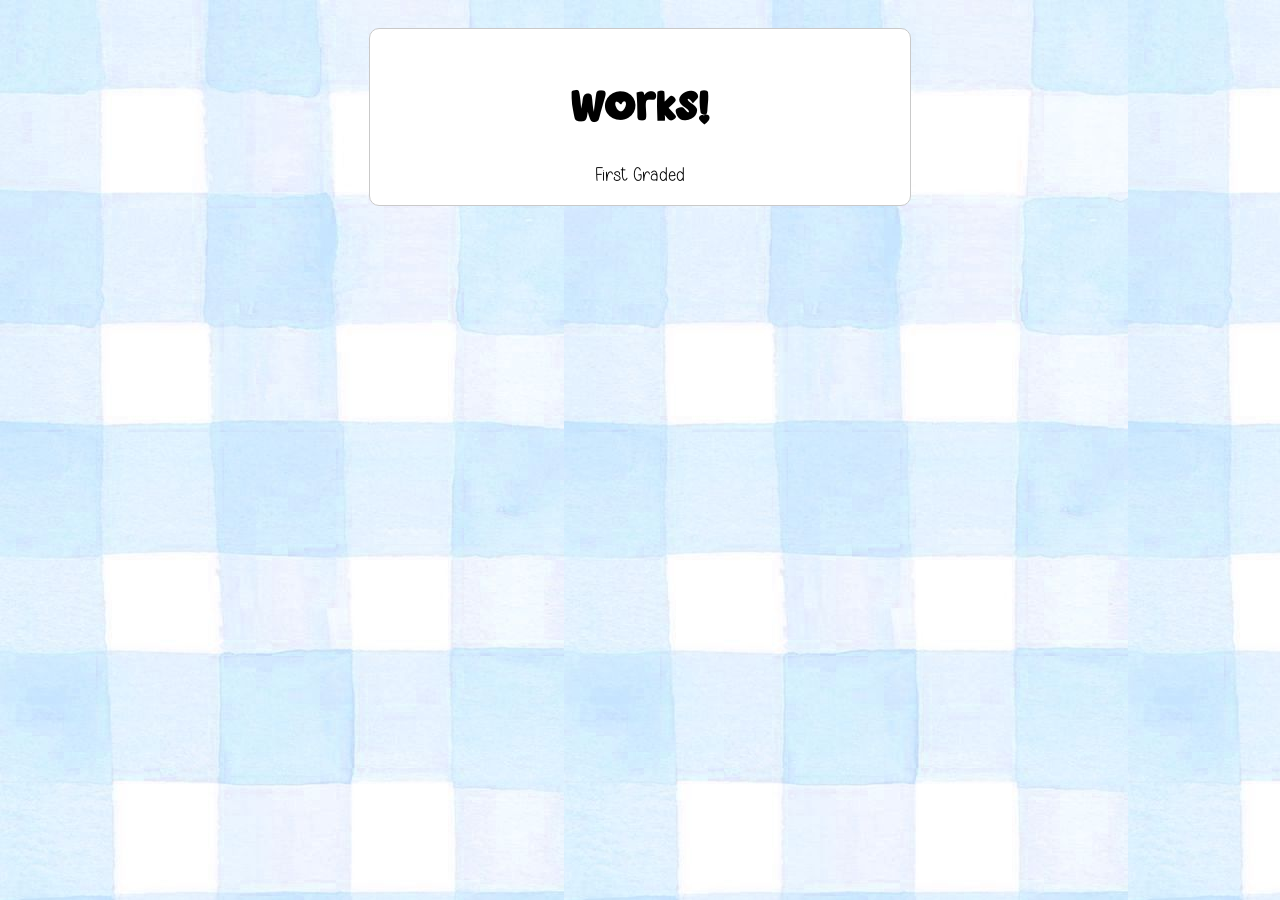
<file: index.html>
<!DOCTYPE html>
<head>
    <meta charset="UTF-8">
    <meta name="viewport" content="width=device-width, initial-scale=1.0">

    <link rel="stylesheet" href="stylesheet.css">
    <title>Quarter 4</title>
    <link rel="icon" type="image/ico" href="images/home.ico">

    <style>
        body {
            display: flex;
            align-items: center;
            justify-content: center;
            background-image: url("images/plaidBackground.jpg")
        }

        div {
            position: relative;
            width: 500px;
            margin: 20px;
            border: rgb(201, 201, 201) solid 1px;
            background-color: white;
            padding: 20px;
            border-radius: 10px;
            text-align: center;
        }

        h2 {
            font-family: "pinlock";
            font-size: 40px;
        }

        a {
            font-family: "simple";
            text-decoration: solid;
            font-size: 20px;
            margin: 10px;
            color: black;
        }
    </style>
</head>

<body>
    <div>
        <h2>Works!</h2>
        <a href="Q41GBeCastillo.html">First Graded</a>
    </div>
</body>
</file>
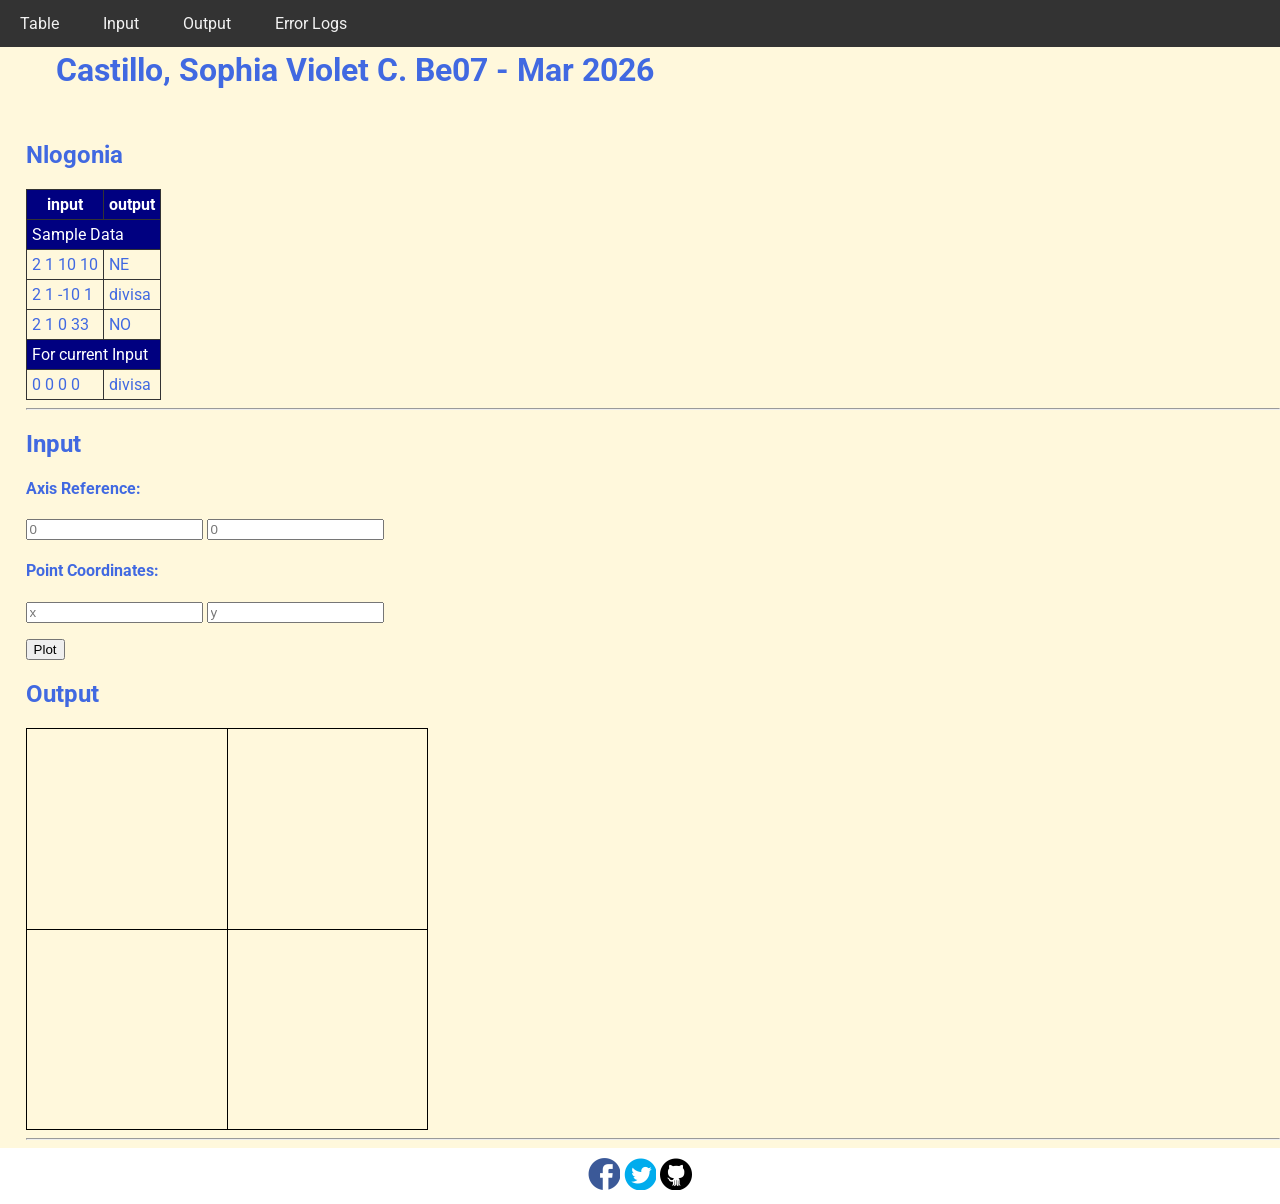
<file: 3rd Graded/index.html>
<!DOCTYPE html>
<html>
<head>
  <meta charset="utf-8">
  <meta name="viewport" content="width=device-width">
  <!-- change the authors name to both your names-->
  <meta name="author" content="Castillo, Sophia Violet C.">
  <meta name="description" content="testing and debugging">
  <meta name="keywords" content="testing and debugging">
  <title>CS 3 </title>
  <link href="style.css" rel="stylesheet" type="text/css" />
  <link rel="preconnect" href="https://fonts.googleapis.com">
  <link rel="preconnect" href="https://fonts.gstatic.com" crossorigin>
  <link href="https://fonts.googleapis.com/css2?family=Open+Sans&family=Poppins:wght@300&family=Roboto&display=swap" rel="stylesheet">
  <link rel="icon" type="image/x-icon" href="images/favicon.ico">
</head>

<body>
  <header>
    <nav>
      <a href="#start">Table</a>
      <a href="#input">Input</a>
      <a href="#output">Output</a>
      <a href="errorlogs.html">Error Logs</a>
    </nav>
    
    <h1 style="padding: 30px">Castillo, Sophia Violet C. Be07 - Mar 2026 </h1>
    <h2 id="start"> Nlogonia </h2>
  </header>

  <section id="table">
    <table> 
      <tr class="rColor">
        <th> input </th> <th> output</th>
      </tr>
      <tr class="rColor"> 
        <td colspan="2"> Sample Data</td>
      </tr>
      <tr> 
        <td> 2 1 10 10 </td> <td> NE</td>
      </tr>
      <tr> 
        <td> 2 1 -10 1 </td> <td> divisa</td>
      </tr>
      <tr> 
        <td> 2 1 0 33 </td> <td> NO </td>
      </tr>
      <tr  class="rColor"> 
        <td colspan="2"> For current Input</td>
      </tr>
      <tr> 
        <td id="in1"> 0 0 0 0 </td> <td id="out1"> divisa </td>
      </tr>
    </table>
    <hr>
  </section>
  
  <section id="input">
    <h2> Input </h2>
  
    <h4>Axis Reference:</h4>
    <p>
      <input type="number" id="x0" placeholder="0">
      <input type="number" id="y0" placeholder="0">
    </p>
    
    <h4>Point Coordinates:</h4>
    <p>
      <input type="number" id="x" placeholder="x"> 
      <input type="number" id="y" placeholder="y">
    </p>
    <button onclick="plotPoint(Number(x0.value),Number(y0.value),Number(x.value), Number(y.value))"> Plot </button>
  </section>
  
  <section id="output">
    <h2 id="output"> Output </h2>
  
    <div id="coordinatePlane">
        <div id="xAxis" class="axis"></div>
        <div id="yAxis" class="axis"></div>
    </div>
    <hr>
  </section>
  
  <!--- anchors for socmed site are done with image sprites -->
  <footer>
    <a href="https://facebook.com"> 
    <div class="icon facebook"></div>
    </a>
    <a href="https://twitter.com">
    <div class="icon twitter"></div>
    </a>
    <a href="https://github.com">
    <div class="icon github"></div>
    </a>
  </footer>
  <script defer src="script.js"></script>
</body>

</html>
</file>
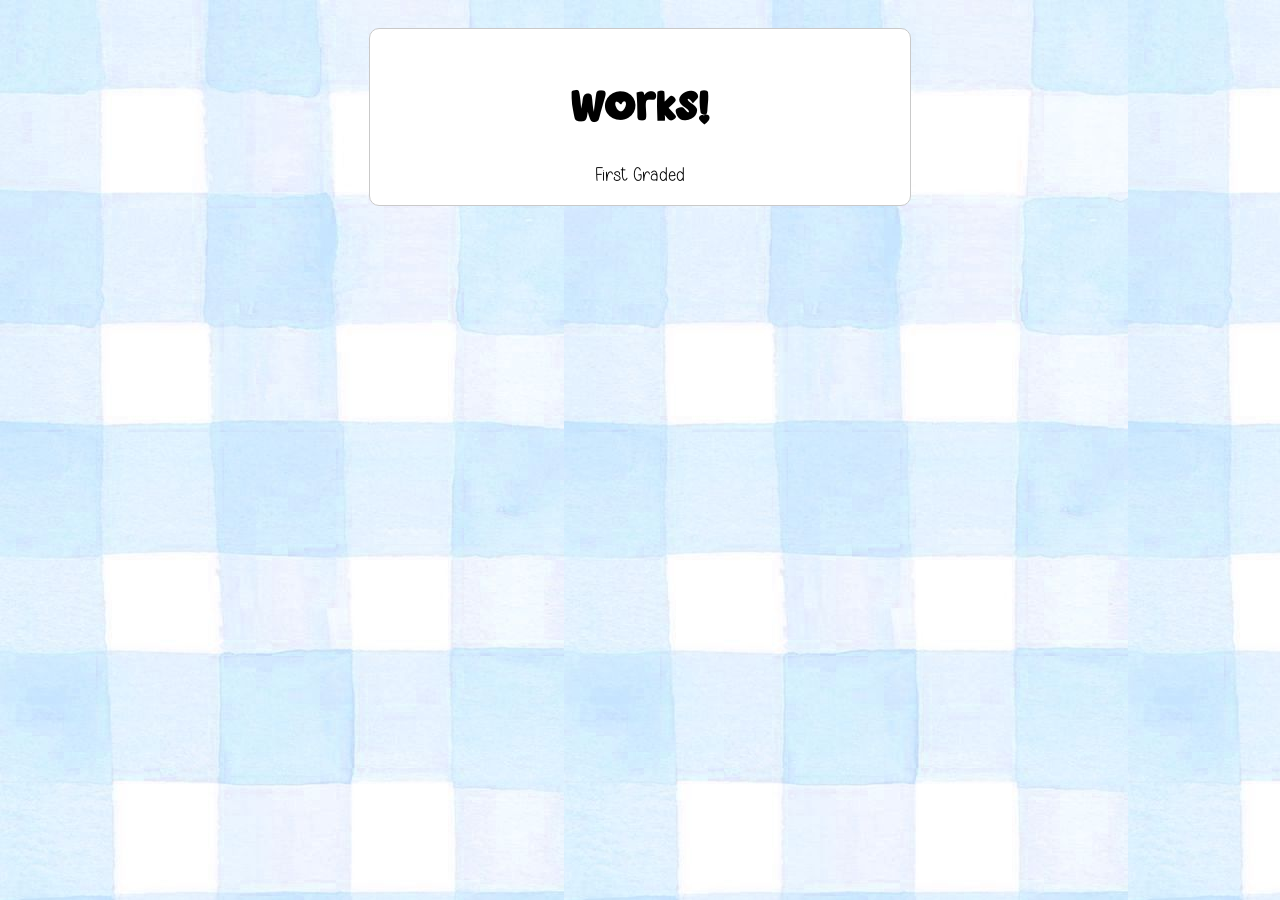
<file: public/index.html>
<!DOCTYPE html>
<head>
    <meta charset="UTF-8">
    <meta name="viewport" content="width=device-width, initial-scale=1.0">

    <link rel="stylesheet" href="stylesheet.css">
    <title>Quarter 4</title>

    <style>
        body {
            display: flex;
            align-items: center;
            justify-content: center;
            background-image: url("images/plaidBackground.jpg")
        }

        div {
            position: relative;
            width: 500px;
            margin: 20px;
            border: rgb(201, 201, 201) solid 1px;
            background-color: white;
            padding: 20px;
            border-radius: 10px;
            text-align: center;
        }

        h2 {
            font-family: "pinlock";
            font-size: 40px;
        }

        a {
            font-family: "simple";
            text-decoration: solid;
            font-size: 20px;
            margin: 10px;
            color: black;
        }
    </style>
</head>

<body>
    <div>
        <h2>Works!</h2>
        <a href="Q41GBeCastillo.html">First Graded</a>
    </div>
</body>
</file>
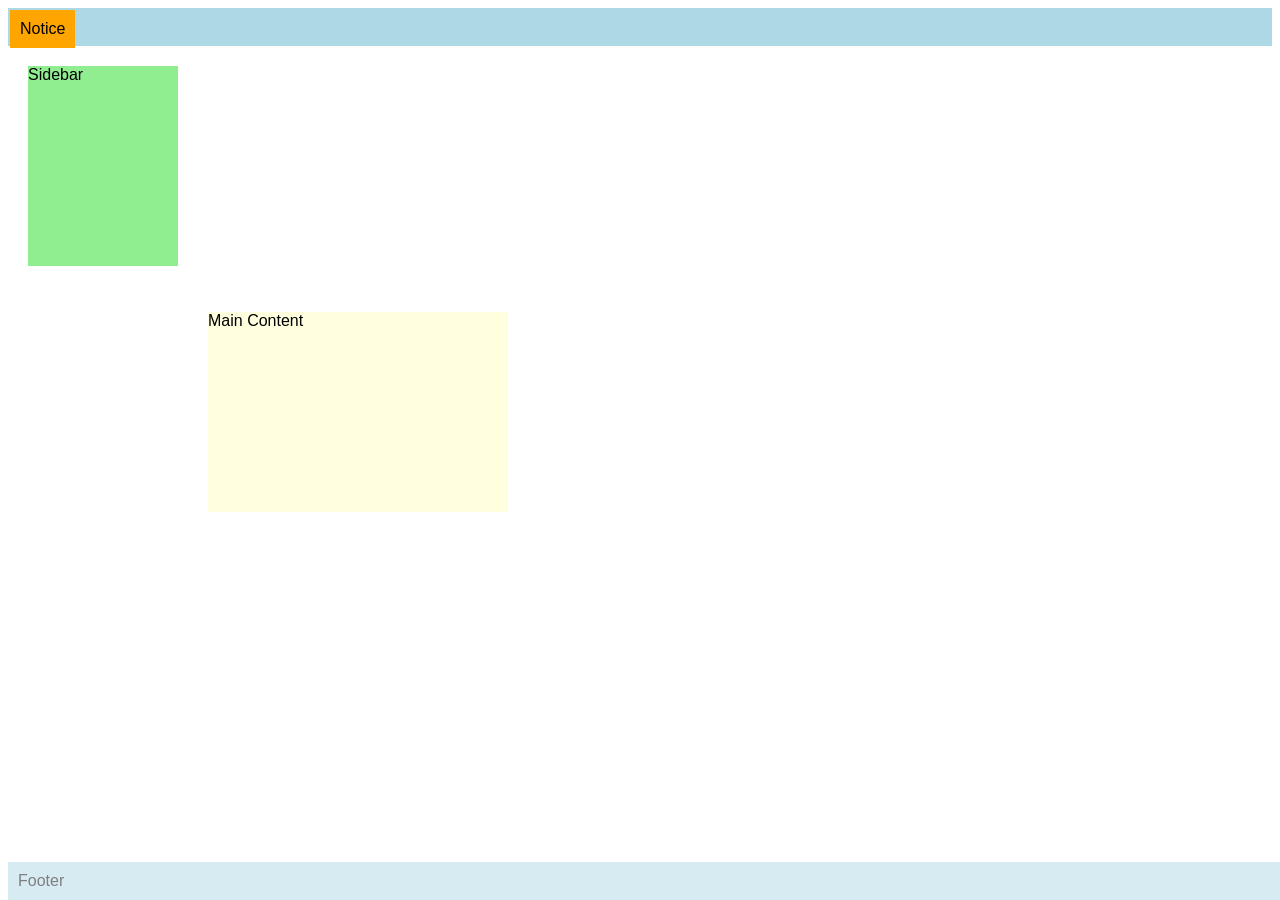
<file: BeCastilloSeatwork2.html>
<!DOCTYPE html>
<html>
<head>

  <meta name="author" content="Castillo, Sophia Violet C" />
  <meta name="revised" content="March 27, 2026" />

  <style>

    body { font-family: Arial, sans-serif; }
    .header, .footer {
      background: lightblue;
      padding: 10px;
    }
    .footer {
       opacity: 0.5;

       position: fixed; 
       bottom: 0; 
       width: 100%;
    }
    .sidebar {
      background: lightgreen;
      width: 150px;
      height: 200px;

      position: relative;
      top: 20px; 
      left: 20px;
    }
    .content {
      background: lightyellow;
      width: 300px;
      height: 200px;

      position: relative; 
      top: 66px; 
      left: 200px;

      z-index: 1; 
    }    
    .notice {
    top: 10px;
    left: 10px;
    position: absolute;
    background: orange;
    padding: 10px;
    z-index: 2;
    }

  </style>

</head>

<body>
  <div class="header">Header</div>
  <div class="sidebar">Sidebar</div>
  <div class="content">Main Content</div>
  <div class="notice">Notice</div>
  <div class="footer">Footer</div>
</body>
</html>
</file>
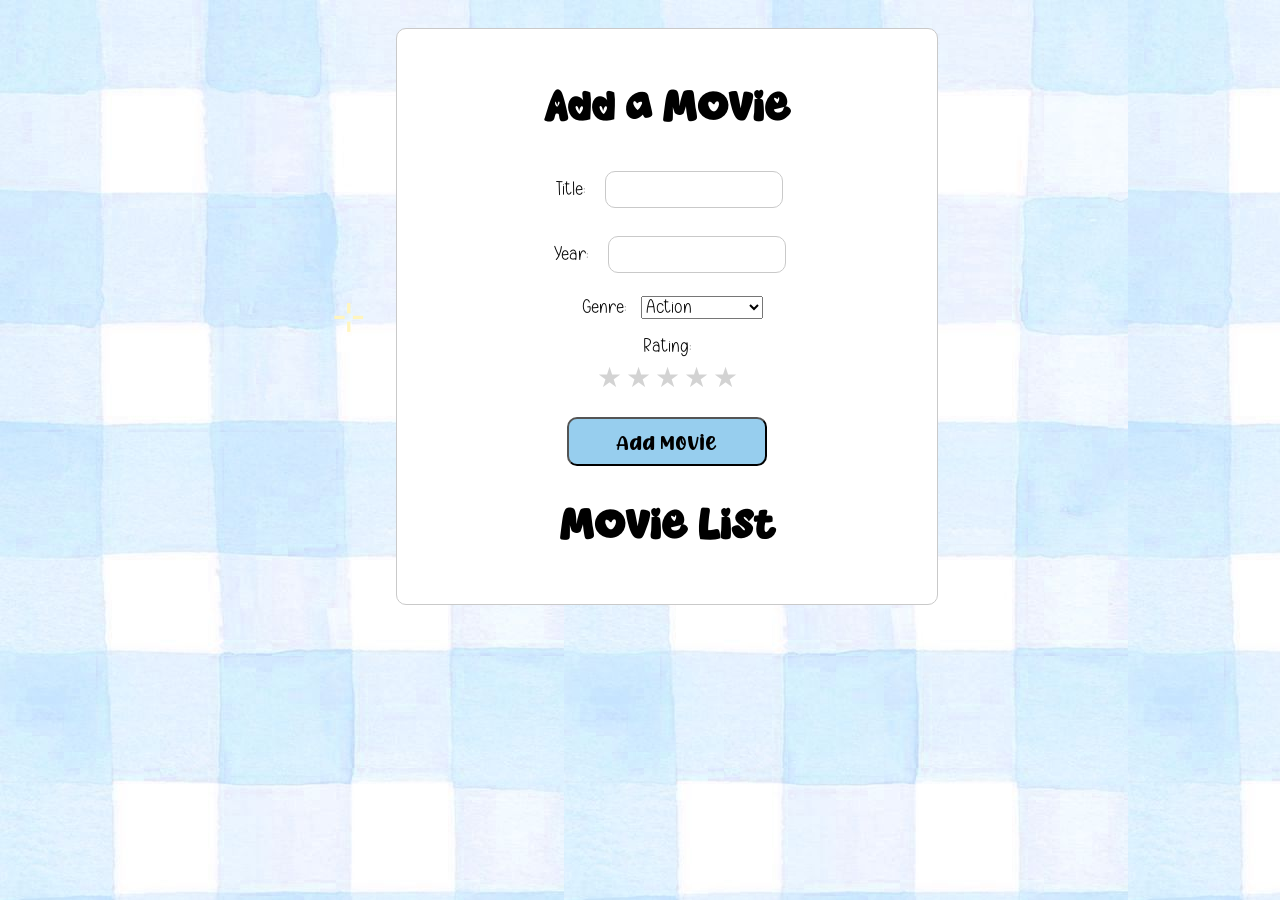
<file: Q41GBeCastillo.html>
<!DOCTYPE html>
<head>
    <meta charset="UTF-8">
    <meta name="viewport" content="width=device-width, initial-scale=1.0">

    <link rel="stylesheet" href="stylesheet.css">
    <title>Movie Rating</title>
    <link rel="icon" type="image/ico" href="images/movie.ico">
    
    <style>
        body {
            display: flex;
            align-items: center;
            justify-content: center;
            background-image: url("images/plaidBackground.jpg")
        }

        h2 {
            font-family: "pinlock";
            font-size: 40px;
        }

        .box {
            position: relative;
            width: 500px;
            margin: 20px;
            border: rgb(201, 201, 201) solid 1px;
            background-color: white;
            padding: 20px;
            border-radius: 10px;
            text-align: center;
        }
        
        label {
            font-family: "simple";
            text-decoration: solid;
            font-size: 20px;
            margin: 10px;
        }

        input {
            width: auto;
            margin: 5px;
            border: rgb(201, 201, 201) solid 1px;
            font-family: "simple";
            text-decoration: solid;
            padding: 8px;
            font-size: 20px;
            border-radius: 10px;
        }

        .stars {
            margin: 5px;
            gap: 4px;
        }

        .star {
            font-size: 28px;
            color: lightgray;
            cursor: pointer;
            transition: color 0.2s;
        }

        .star:hover, 
        .star.selected {
            color: rgb(255, 225, 53);
            }

        button.add {
            width: 200px;
            padding: 10px;
            background: rgb(151, 206, 238);
            font-family: "pie";
            justify-self: center;
            border-radius: 10px;
            font-size: 20px;
            transition: 0.1s;
        }

        button.add:active {
            transform: translateY(4px); /* moves the text when clicked (the bounce effect) */
        }

        button.add:hover, button.add:focus {
            font-size: 24px;
            padding: 14px /* increases font size when clicked (the bounce effect) */

        }
        
        li {
            font-family: "simple";
            text-decoration: solid;
            font-size: 18px;
            margin: 10px;
            border: rgb(201, 201, 201) solid 1px;
            padding: 8px;
            list-style: none;
            justify-self: center;
            width: 400px;
            text-align: center;
            border-radius: 10px;
        }

        option, select {
            font-family: "simple";
            text-decoration: solid;
            font-size: 20px;
        }

        a {
            font-family: "simple";
            text-decoration: solid;
            font-size: 40px;
            margin: 10px;
            color: rgb(255, 245, 190);
        }

        .delete {
            width: 60px;
            font-size: 15px;
            padding: 10px;
            background: rgb(151, 206, 238);
            font-family: "simple";
            text-align: center;
            align-items: center;
            border-radius: 10px;
            transition: 0.1s;

            margin: 10px;
        }
    </style>
</head>

<body>
    <a href="index.html">⊹</a>

    <div class="box">
    <h2>Add a Movie</h2>

    <label for="title">Title: </label>    
    <input type="text" id="title"> <br> <br>

    <label for="year">Year: </label>    
    <input type="number" id="year"> <br> <br>

    <label for="genre">Genre: </label>    
    <select id="genre"> 
        <option value="Action">Action</option>
        <option value="Adventure">Adventure</option>
        <option value="Animation">Animation</option>
        <option value="Comedy">Comedy</option>
        <option value="Documentary">Documentary</option>
        <option value="Drama">Drama</option>
        <option value="Fantasy">Fantasy</option>
        <option value="Musical">Musical</option>
        <option value="Horror">Horror</option>
        <option value="Sci-Fi">Sci-Fi</option>
        <option value="Supernatural">Supernatural</option>
        <option value="Thriller">Thriller</option>
    </select> <br> <br>

    <label>Rating: </label> <br>
    <div class="stars" id="rating"> 
        <span class="star" data-value="1">★</span>
        <span class="star" data-value="2">★</span>
        <span class="star" data-value="3">★</span>
        <span class="star" data-value="4">★</span>
        <span class="star" data-value="5">★</span>
    </div>

    <br>
    <button class="add" onclick="addMovie()" >Add Movie</button>

    <h2>Movie List</h2>
    <ul id="movieList">


    </ul>

    <script>
        let selectedRating = 0;

        // Handle star clicks
        document.querySelectorAll(".star").forEach(star => {
            star.addEventListener("click", function() {
                selectedRating = parseInt(this.getAttribute("data-value"));
                updateStars(selectedRating);
            });
        });

        function updateStars(rating) {
            document.querySelectorAll(".star").forEach(star => {
                const value = parseInt(star.getAttribute("data-value"));
                if (value <= rating) {
                    star.classList.add("selected");
                } else {
                    star.classList.remove("selected");
                }
            });
        }

        function displayMovies() {
            const movieList = JSON.parse(localStorage.getItem("movies")) || []; 
            const movieListElement = document.getElementById("movieList"); //gets movie list element
            movieListElement.innerHTML = ""; // Clear existing list to avoid duplicates

            movieList.forEach(movie => {
                let stars = "";
                const rating = parseInt(movie.rating); // Ensure rating is a number

                for (let i = 0; i < rating; i++) {
                    stars += '<span style="color: gold">★</span>';
                }
                for (let i = rating; i < 5; i++) {
                    stars += '<span style="color: lightgray">★</span>';
                }

                const listItem = document.createElement("li");
                listItem.innerHTML = `${movie.title} (${movie.year}) - ${movie.genre}, Rating: ${stars}`+ '<button onclick="deleteMovie(\'' + movie.title + '\')" class=delete>Delete</button>'; 
                movieListElement.appendChild(listItem); // Add the new list item to the movie list element
            });
        }

        function deleteMovie() {
            if (!confirm("Are you sure you want to delete this movie?")) {
                return; // Exit if the user cancels the deletion
            }
            else {
            const title = event.target.parentElement.textContent.split(" (")[0]; // Get the movie title from the list item
            let movieList = JSON.parse(localStorage.getItem("movies")) || []; // Get the current movie list from localStorage

            // Filter out the movie to be deleted
            movieList = movieList.filter(movie => movie.title !== title);

            // Update localStorage with the new movie list
            localStorage.setItem("movies", JSON.stringify(movieList));

            // Refresh the displayed movie list
            displayMovies();
            }
        }

        function addMovie() {
            const title = document.getElementById("title").value;
            const year = document.getElementById("year").value;
            const genre = document.getElementById("genre").value;

            if (!title || !year || !genre || selectedRating === 0) {
                alert("Please fill out all fields and select a rating.");
                return;
            }

            let movieList = JSON.parse(localStorage.getItem("movies")) || [];

            // Check if a movie with the same title already exists
            let existingMovie = movieList.find(movie => movie.title === title);

            if (existingMovie) {
                // Update the existing movie's rating by averaging with the new rating
                let aveRating = (parseInt(existingMovie.rating) + selectedRating) / 2;
                aveRating = Math.round(aveRating);
                existingMovie.rating = aveRating;
            
            } else {
            // Add a new movie if it doesn't exist
                const newMovie = {
                    title,
                    year,
                    genre,
                    rating: selectedRating
                };
                    movieList.push(newMovie);
            }

            // Save the updated list back to localStorage
            localStorage.setItem("movies", JSON.stringify(movieList));

            displayMovies();

            // Clear the form
            document.getElementById("title").value = "";
            document.getElementById("year").value = "";
            document.getElementById("genre").value = "";
            selectedRating = 0;
            updateStars(selectedRating);

            alert("Movie added/updated successfully!");
}


        // Display movies on page load
        displayMovies();
    </script>
</body>
</html>
    

</body>
</file>
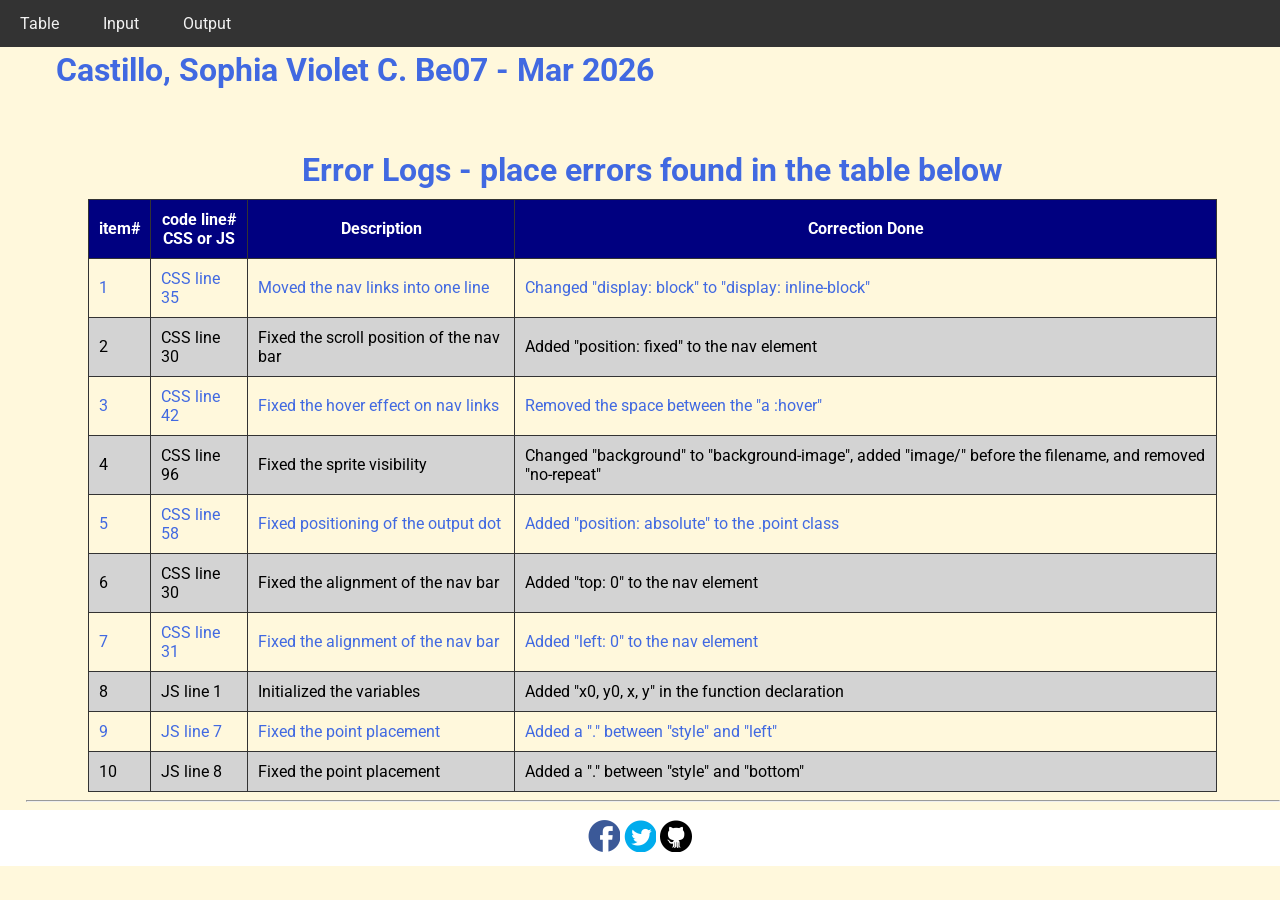
<file: 3rd Graded/errorlogs.html>
<!DOCTYPE html>
<html>
<head>
  <meta charset="utf-8">
  <meta name="viewport" content="width=device-width">
  <meta name="author" content="Sir Roy/Al Mendoza">
  <meta name="description" content="testing and debugging">
  <meta name="keywords" content="testing and debugging">
  <title>CS3 </title>
  <link href="style.css" rel="stylesheet" type="text/css" />
  <link rel="preconnect" href="https://fonts.googleapis.com">
  <link rel="preconnect" href="https://fonts.gstatic.com" crossorigin>
  <link href="https://fonts.googleapis.com/css2?family=Open+Sans&family=Poppins:wght@300&family=Roboto&display=swap" rel="stylesheet">
  <link rel="icon" type="image/x-icon" href="images/favicon.ico">

  <style>
    tr:nth-child(1) ~ tr:nth-child(odd) {
      background-color: lightgray;
      color: black;
    }
    td, th {
      padding: 10px;
    }
    table {
      width: 90%;
      margin: 0 auto;
    }
    caption {
      font-size: 2em;
      font-weight: bold;
      padding: 10px;
    }
    
  </style>
</head>

<body>
  <header>
    <nav>
      <a href="index.html#start">Table</a>
      <a href="index.html#input">Input</a>
      <a href="index.html#output">Output</a>
    </nav>
    
    <h1 style="padding: 30px"> Castillo, Sophia Violet C. Be07 - Mar 2026 </h1>
  </header>

  <section id="table">
    <table> 
      <caption> Error Logs - place errors found in the table below</caption>
      <tr class="rColor">
        <th> item# </th> 
        <th> code line#<br/>CSS or JS </th> 
        <th> Description</th>
        <th> Correction Done</th>
      </tr>
      <tr>
        <td> 1 </td> 
        <td> CSS line 35 </td> 
        <td> Moved the nav links into one line </td>
        <td> Changed "display: block" to "display: inline-block" </td>
      </tr>
      <tr>
        <td> 2 </td> 
        <td> CSS line 30 </td> 
        <td> Fixed the scroll position of the nav bar </td>
        <td> Added "position: fixed" to the nav element </td>
      </tr>
      <tr>
        <td> 3 </td> 
        <td> CSS line 42</td> 
        <td> Fixed the hover effect on nav links </td>
        <td> Removed the space between the "a :hover" </td>
      </tr>
      <tr>
        <td> 4 </td> 
        <td> CSS line 96 </td> 
        <td> Fixed the sprite visibility </td>
        <td> Changed "background" to "background-image", added "image/" before the filename, and removed "no-repeat" </td>
      </tr>
      <tr>
        <td> 5 </td> 
        <td> CSS line 58 </td> 
        <td> Fixed positioning of the output dot </td>
        <td> Added "position: absolute" to the .point class </td>
      </tr>
      <tr>
        <td> 6 </td> 
        <td> CSS line 30 </td> 
        <td> Fixed the alignment of the nav bar </td>
        <td> Added "top: 0" to the nav element </td>
      </tr>
      <tr>
        <td> 7 </td> 
        <td> CSS line 31 </td> 
        <td> Fixed the alignment of the nav bar </td>
        <td> Added "left: 0" to the nav element </td>
      </tr>
      <tr>
        <td> 8 </td> 
        <td> JS line 1 </td> 
        <td> Initialized the variables </td>
        <td> Added "x0, y0, x, y" in the function declaration </td>
      </tr>
      <tr>
        <td> 9 </td> 
        <td> JS line 7 </td> 
        <td> Fixed the point placement </td>
        <td> Added a "." between "style" and "left" </td>
      </tr>
      <tr>
        <td> 10 </td> 
        <td> JS line 8 </td> 
        <td> Fixed the point placement </td>
        <td> Added a "." between "style" and "bottom"  </td>
      </tr>
     
    </table>
    <hr>
  </section>
  
   
  <!--- anchors for socmed site are done with image sprites -->
  <footer>
    <a href="https://facebook.com"> 
    <div class="icon facebook"></div>
    </a>
    <a href="https://twitter.com">
    <div class="icon twitter"></div>
    </a>
    <a href="https://github.com">
    <div class="icon github"></div>
    </a>
  </footer>
 
</body>

</html>
</file>
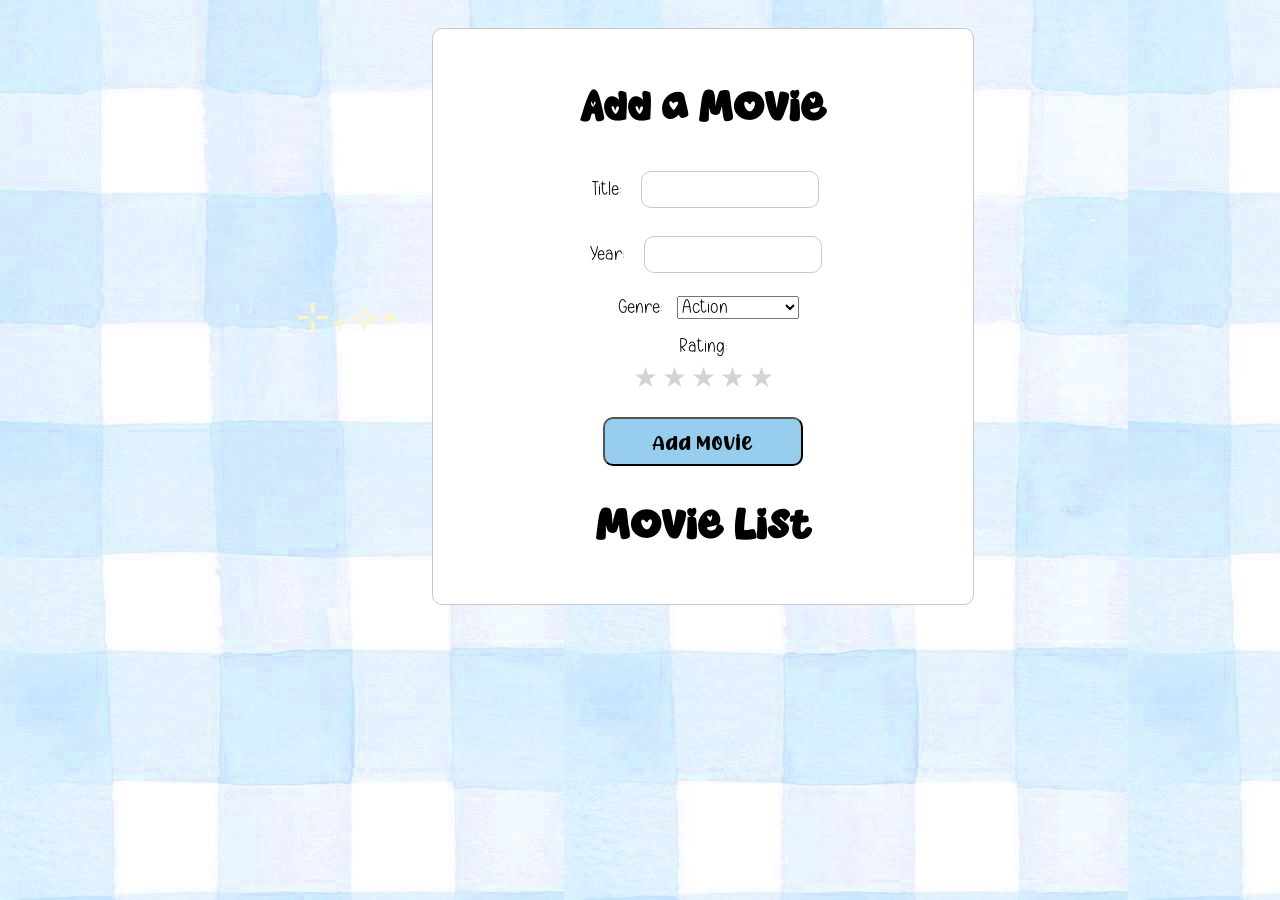
<file: public/Q41GBeCastillo.html>
<!DOCTYPE html>
<head>
    <meta charset="UTF-8">
    <meta name="viewport" content="width=device-width, initial-scale=1.0">

    <link rel="stylesheet" href="stylesheet.css">
    <title>Movie Rating</title>
    <style>
        body {
            display: flex;
            align-items: center;
            justify-content: center;
            background-image: url("images/plaidBackground.jpg")
        }

        h2 {
            font-family: "pinlock";
            font-size: 40px;
        }

        .box {
            position: relative;
            width: 500px;
            margin: 20px;
            border: rgb(201, 201, 201) solid 1px;
            background-color: white;
            padding: 20px;
            border-radius: 10px;
            text-align: center;
        }
        
        label {
            font-family: "simple";
            text-decoration: solid;
            font-size: 20px;
            margin: 10px;
        }

        input {
            width: auto;
            margin: 5px;
            border: rgb(201, 201, 201) solid 1px;
            font-family: "simple";
            text-decoration: solid;
            padding: 8px;
            font-size: 20px;
            border-radius: 10px;
        }

        .stars {
            margin: 5px;
            gap: 4px;
        }

        .star {
            font-size: 28px;
            color: lightgray;
            cursor: pointer;
            transition: color 0.2s;
        }

        .star:hover, 
        .star.selected {
            color: rgb(255, 225, 53);
            }

        button.add {
            width: 200px;
            padding: 10px;
            background: rgb(151, 206, 238);
            font-family: "pie";
            justify-self: center;
            border-radius: 10px;
            font-size: 20px;
            transition: 0.1s;
        }

        button.add:active {
            transform: translateY(4px); /* moves the text when clicked (the bounce effect) */
        }

        button.add:hover, button.add:focus {
            font-size: 24px;
            padding: 14px /* increases font size when clicked (the bounce effect) */

        }
        
        li {
            font-family: "simple";
            text-decoration: solid;
            font-size: 18px;
            margin: 10px;
            border: rgb(201, 201, 201) solid 1px;
            padding: 8px;
            list-style: none;
            justify-self: center;
            width: 400px;
            text-align: center;
            border-radius: 10px;
        }

        option, select {
            font-family: "simple";
            text-decoration: solid;
            font-size: 20px;
        }

        a {
            font-family: "simple";
            text-decoration: solid;
            font-size: 40px;
            margin: 10px;
            color: rgb(255, 245, 190);
        }

        .delete {
            width: 60px;
            font-size: 15px;
            padding: 10px;
            background: rgb(151, 206, 238);
            font-family: "simple";
            text-align: center;
            align-items: center;
            border-radius: 10px;
            transition: 0.1s;

            margin: 10px;
        }
    </style>
</head>

<body>
    <a href="index.html">⊹₊⟡⋆</a>

    <div class="box">
    <h2>Add a Movie</h2>

    <label for="title">Title: </label>    
    <input type="text" id="title"> <br> <br>

    <label for="year">Year: </label>    
    <input type="number" id="year"> <br> <br>

    <label for="genre">Genre: </label>    
    <select id="genre"> 
        <option value="Action">Action</option>
        <option value="Adventure">Adventure</option>
        <option value="Animation">Animation</option>
        <option value="Comedy">Comedy</option>
        <option value="Documentary">Documentary</option>
        <option value="Drama">Drama</option>
        <option value="Fantasy">Fantasy</option>
        <option value="Musical">Musical</option>
        <option value="Horror">Horror</option>
        <option value="Sci-Fi">Sci-Fi</option>
        <option value="Supernatural">Supernatural</option>
        <option value="Thriller">Thriller</option>
    </select> <br> <br>

    <label>Rating: </label> <br>
    <div class="stars" id="rating"> 
        <span class="star" data-value="1">★</span>
        <span class="star" data-value="2">★</span>
        <span class="star" data-value="3">★</span>
        <span class="star" data-value="4">★</span>
        <span class="star" data-value="5">★</span>
    </div>

    <br>
    <button class="add" onclick="addMovie()" >Add Movie</button>

    <h2>Movie List</h2>
    <ul id="movieList">


    </ul>

    <script>
        let selectedRating = 0;

        // Handle star clicks
        document.querySelectorAll(".star").forEach(star => {
            star.addEventListener("click", function() {
                selectedRating = parseInt(this.getAttribute("data-value"));
                updateStars(selectedRating);
            });
        });

        function updateStars(rating) {
            document.querySelectorAll(".star").forEach(star => {
                const value = parseInt(star.getAttribute("data-value"));
                if (value <= rating) {
                    star.classList.add("selected");
                } else {
                    star.classList.remove("selected");
                }
            });
        }

        function displayMovies() {
            const movieList = JSON.parse(localStorage.getItem("movies")) || []; 
            const movieListElement = document.getElementById("movieList"); //gets movie list element
            movieListElement.innerHTML = ""; // Clear existing list to avoid duplicates

            movieList.forEach(movie => {
                let stars = "";
                const rating = parseInt(movie.rating); // Ensure rating is a number

                for (let i = 0; i < rating; i++) {
                    stars += '<span style="color: gold">★</span>';
                }
                for (let i = rating; i < 5; i++) {
                    stars += '<span style="color: lightgray">★</span>';
                }

                const listItem = document.createElement("li");
                listItem.innerHTML = `${movie.title} (${movie.year}) - ${movie.genre}, Rating: ${stars}`+ '<button onclick="deleteMovie(\'' + movie.title + '\')" class=delete>Delete</button>'; 
                movieListElement.appendChild(listItem); // Add the new list item to the movie list element
            });
        }

        function deleteMovie() {
            if (!confirm("Are you sure you want to delete this movie?")) {
                return; // Exit if the user cancels the deletion
            }
            else {
            const title = event.target.parentElement.textContent.split(" (")[0]; // Get the movie title from the list item
            let movieList = JSON.parse(localStorage.getItem("movies")) || []; // Get the current movie list from localStorage

            // Filter out the movie to be deleted
            movieList = movieList.filter(movie => movie.title !== title);

            // Update localStorage with the new movie list
            localStorage.setItem("movies", JSON.stringify(movieList));

            // Refresh the displayed movie list
            displayMovies();
            }
        }

        function addMovie() {
            const title = document.getElementById("title").value;
            const year = document.getElementById("year").value;
            const genre = document.getElementById("genre").value;

            if (!title || !year || !genre || selectedRating === 0) {
                alert("Please fill out all fields and select a rating.");
                return;
            }


            let key = title;

            let movieObj = JSON.parse(localStorage.getItem("movies")) || [];
            
            if (movieObj[key]) {
                let aveRating = (parseInt(movieObj[key].rating) + parseInt(rating)) / 2;
                aveRating = Math.round(aveRating);
                movieObj[key].rating = aveRating;
            }

            else {

            let movieList = JSON.parse(localStorage.getItem("movies")) || []; 

            const newMovie = { // Adds new movie to the movie list
                title,
                year,
                genre,
                rating: selectedRating // Use the selected rating
            };

            movieList.push(newMovie);
            localStorage.setItem("movies", JSON.stringify(movieList));

            displayMovies();

            // Clears form
            document.getElementById("title").value = "";
            document.getElementById("year").value = "";
            document.getElementById("genre").value = "";
            selectedRating = 0;
            updateStars(selectedRating);

            alert("Movie added successfully!");
        }
    }

        // Display movies on page load
        displayMovies();
    </script>
</body>
</html>
    

</body>
</file>
<file: stylesheet.css>
@font-face {
    font-family: "pinlock"; 
    src: url(fonts/pinlock.otf), format('opentype');
}

@font-face {
    font-family: "stockhome"; 
    src: url(fonts/Stockhome.otf), format('opentype');
}

@font-face {
    font-family: "simple"; 
    src: url(fonts/SimpleHandmade.otf), format('opentype');
}

@font-face {
    font-family: "pie"; 
    src: url(fonts/CHICKEN\ Pie.otf), format('opentype');
}
</file>
<file: 3rd Graded/style.css>
html {
  height: 100%;
  width: 100%;
}

body{
  font-family: 'Open Sans', sans-serif;
  font-family: 'Poppins', sans-serif;
  font-family: 'Roboto', sans-serif;
  background-color: cornsilk;
  color:royalblue;
  padding: 0;
  margin: 0;
}

section, header {
  padding-left: 2%;
}

/*---- CSS to control the navigation bar --- 
Requirements for the navigation:
- Navigation should all be on one line only and located on the first line of the browser and will not scroll with the rest of the content.  
- There should also a hover effect on each of the links to change background and foreground color.
*/

nav {
    width: 100%;
    background-color: #333;
    position: fixed;
    top: 0;
    left: 0;
}

nav a {
    display: inline-block;
    color: #f2f2f2;
    text-align: center;
    padding: 14px 20px;
    text-decoration: none;
}

nav a:hover {
    background-color: #ddd;
    color: black;
}

/*------ to control coordinatePlane, the location of the small red box  --------*/
#coordinatePlane {
    position: relative;
    height: 400px;
    width: 400px;
    border: 1px solid black;
}
.point {
    height: 10px;
    width: 10px;
    background-color: red;
    position: absolute;
}
.axis {
    position: absolute;
    background-color: black;
}

#xAxis {
    left: 0;
    top: 200px;
    width: 100%;
    height: 1px;
}
#yAxis {
    left: 200px;
    bottom: 0;
    width: 1px;
    height: 100%;
}

/* ----- CSS properties for footer tag to display socmed icons facebook, twitter and github using sprites ---
- Discover how to use image sprites to make this work
*/

footer {
    width: 100%;
    background-color: white;
    color: #333;
    text-align: center;
    padding: 10px 0;
}
footer a {
  text-decoration: none;
}

.icon {
    width: 32px;
    height: 32px;
    display: inline-block;
    background-image: url('images/sprites.png');
}
.facebook {
    background-position: -226px -129px;
}
.twitter {
    background-position: -340px -129px;
}
.github {
    background-position: -456px -129px;
}

.facebook:hover {
  background-position: -226px -55px;
}
.twitter:hover {
  background-position: -340px -54px;
}
.github:hover {
  background-position: -456px -54px;
}

/* --- CSS for documenting process in the table in the errorlogs.html --*/
table{
  border-collapse: collapse;
}

th, td, tr{
  padding: 5px;
  border: 1px solid #333;  
}

.rColor {
  background-color: navy;
  color: white;
}
</file>
<file: public/stylesheet.css>
@font-face {
    font-family: "pinlock"; 
    src: url(fonts/pinlock.otf), format('opentype');
}

@font-face {
    font-family: "stockhome"; 
    src: url(fonts/Stockhome.otf), format('opentype');
}

@font-face {
    font-family: "simple"; 
    src: url(fonts/SimpleHandmade.otf), format('opentype');
}

@font-face {
    font-family: "pie"; 
    src: url(fonts/CHICKEN\ Pie.otf), format('opentype');
}
</file>
